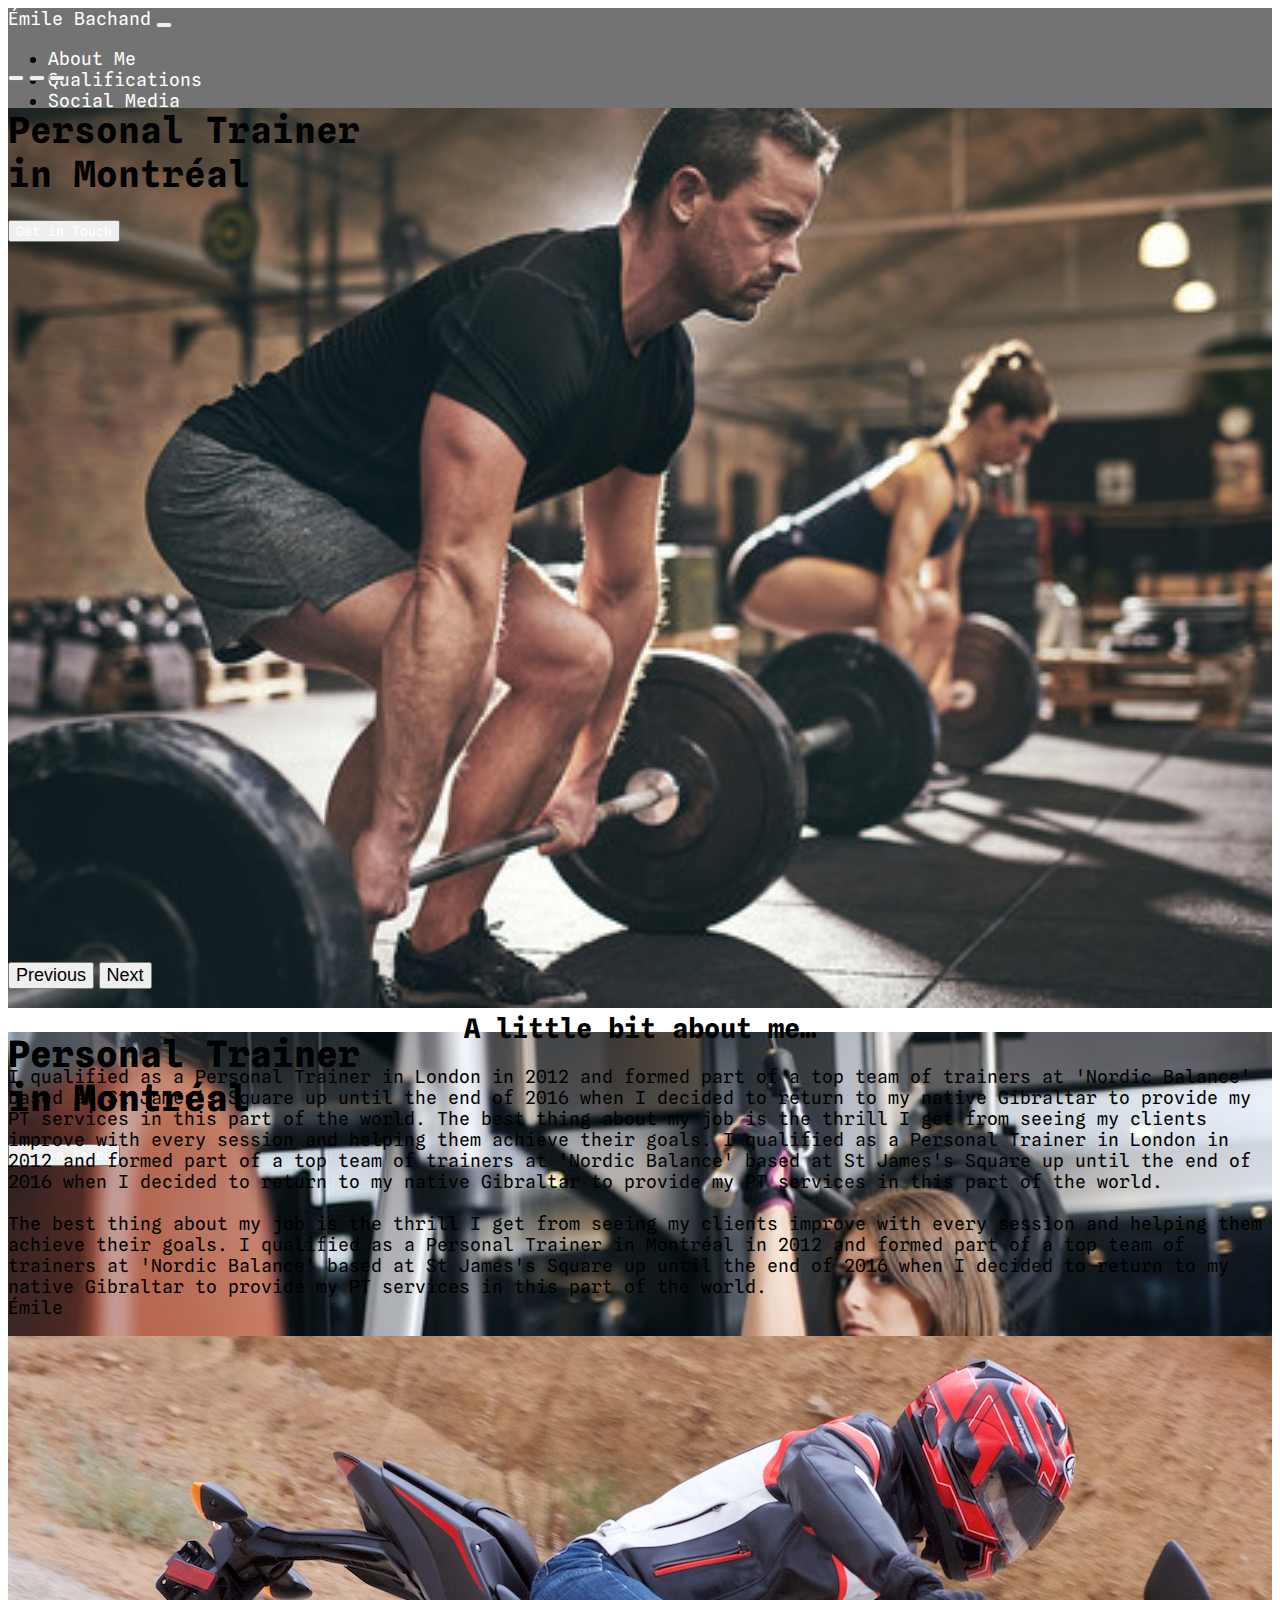
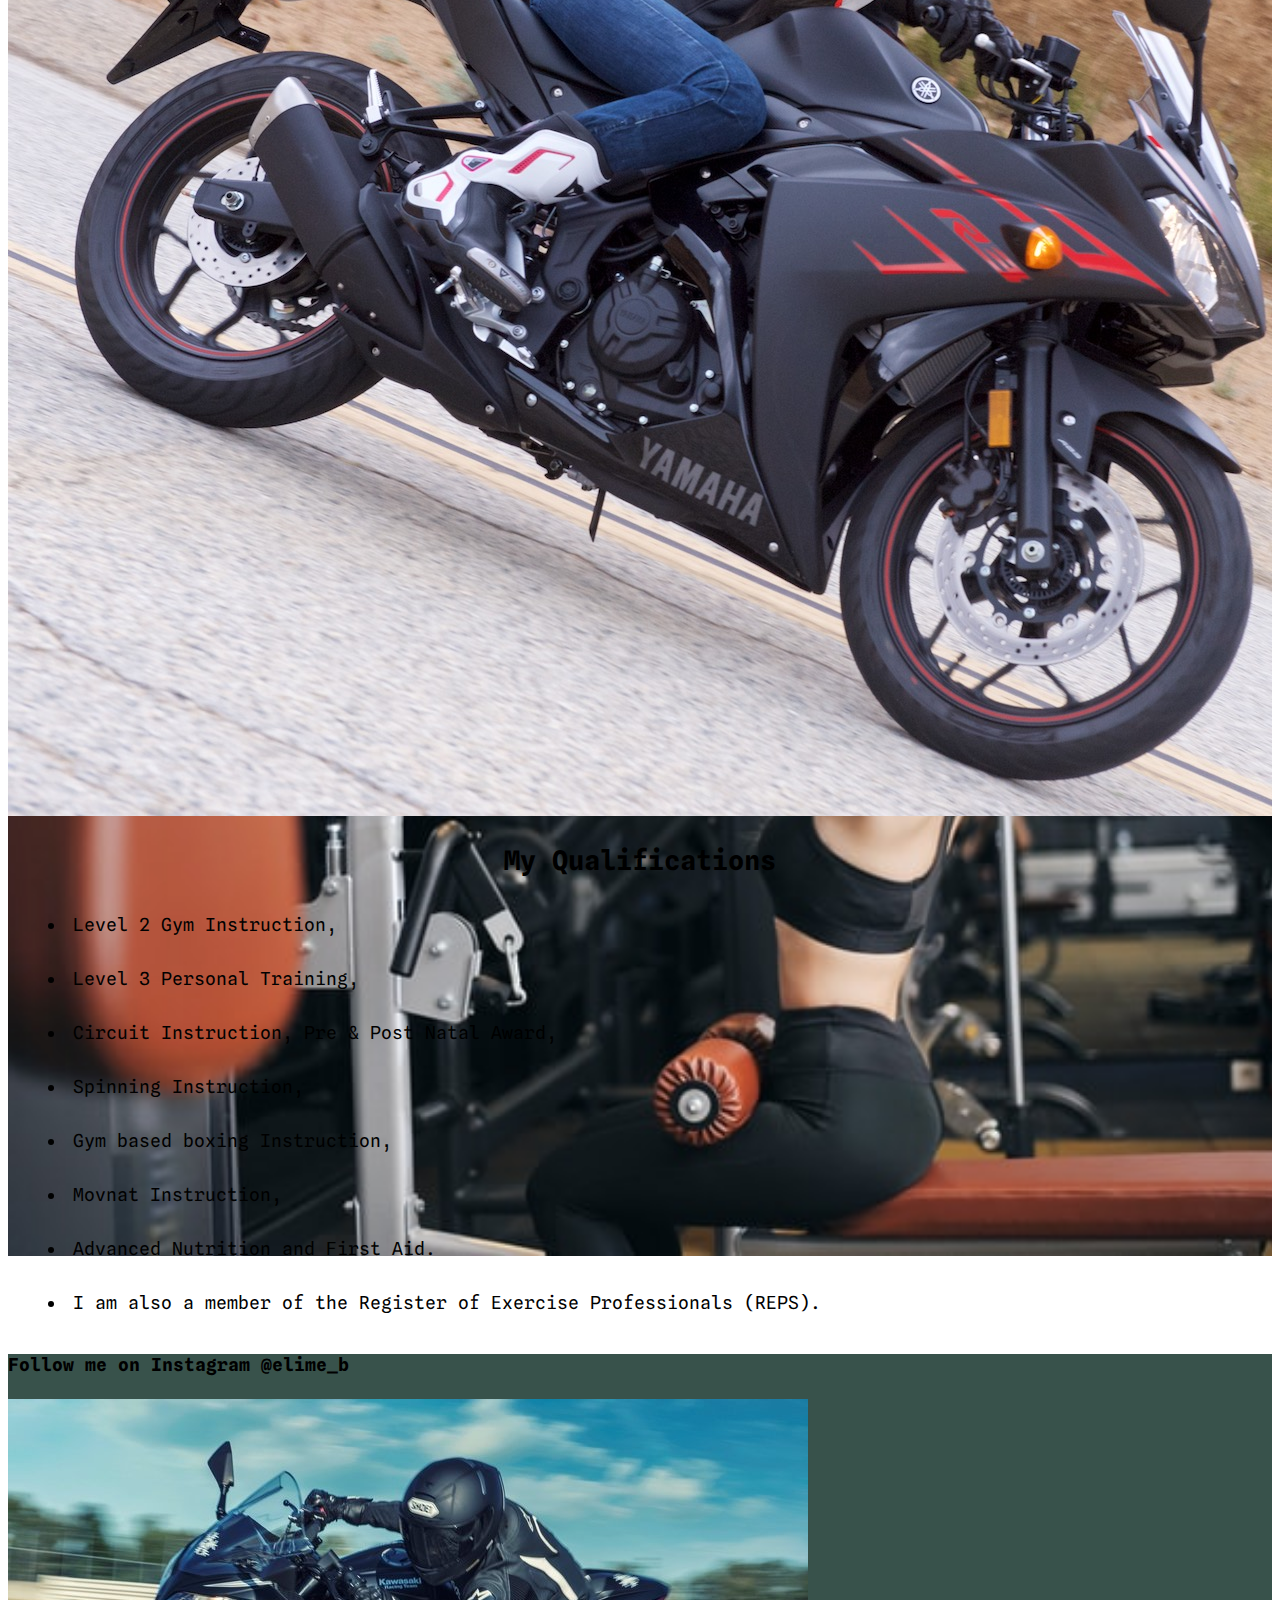
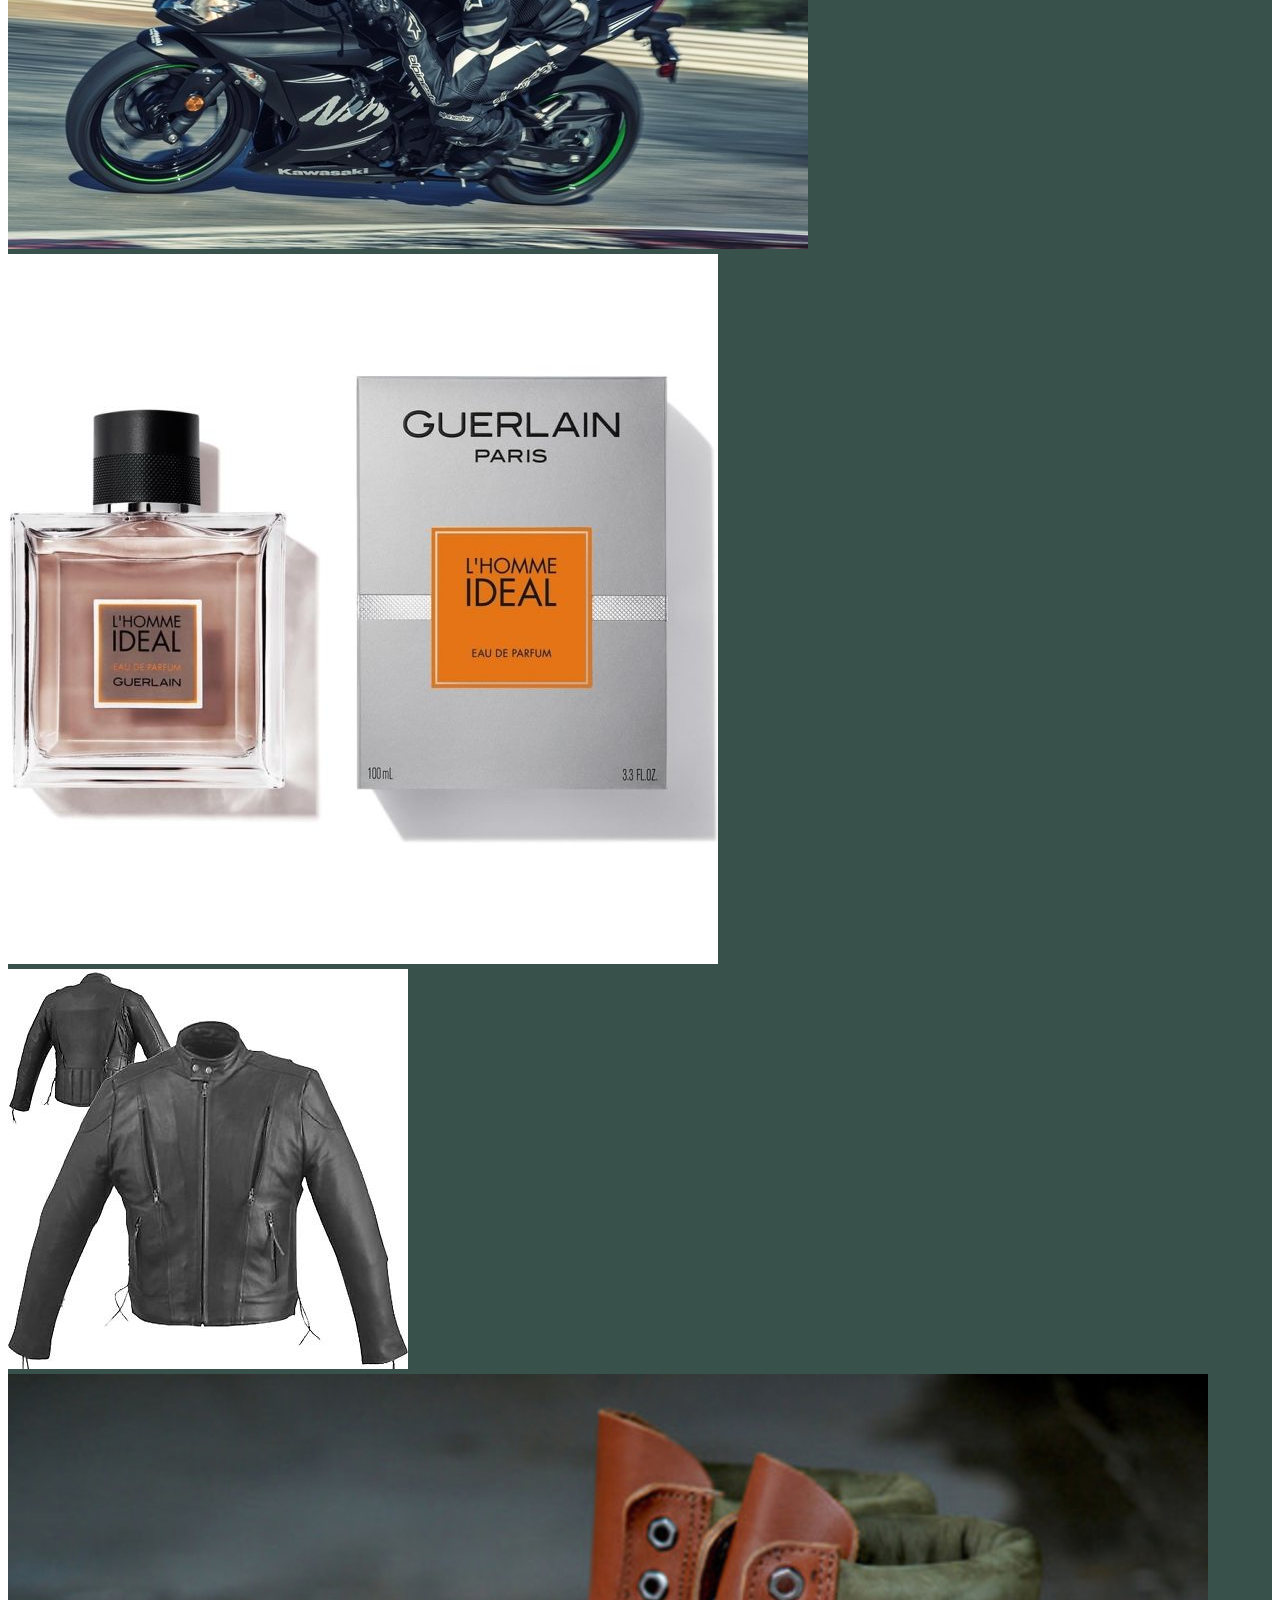
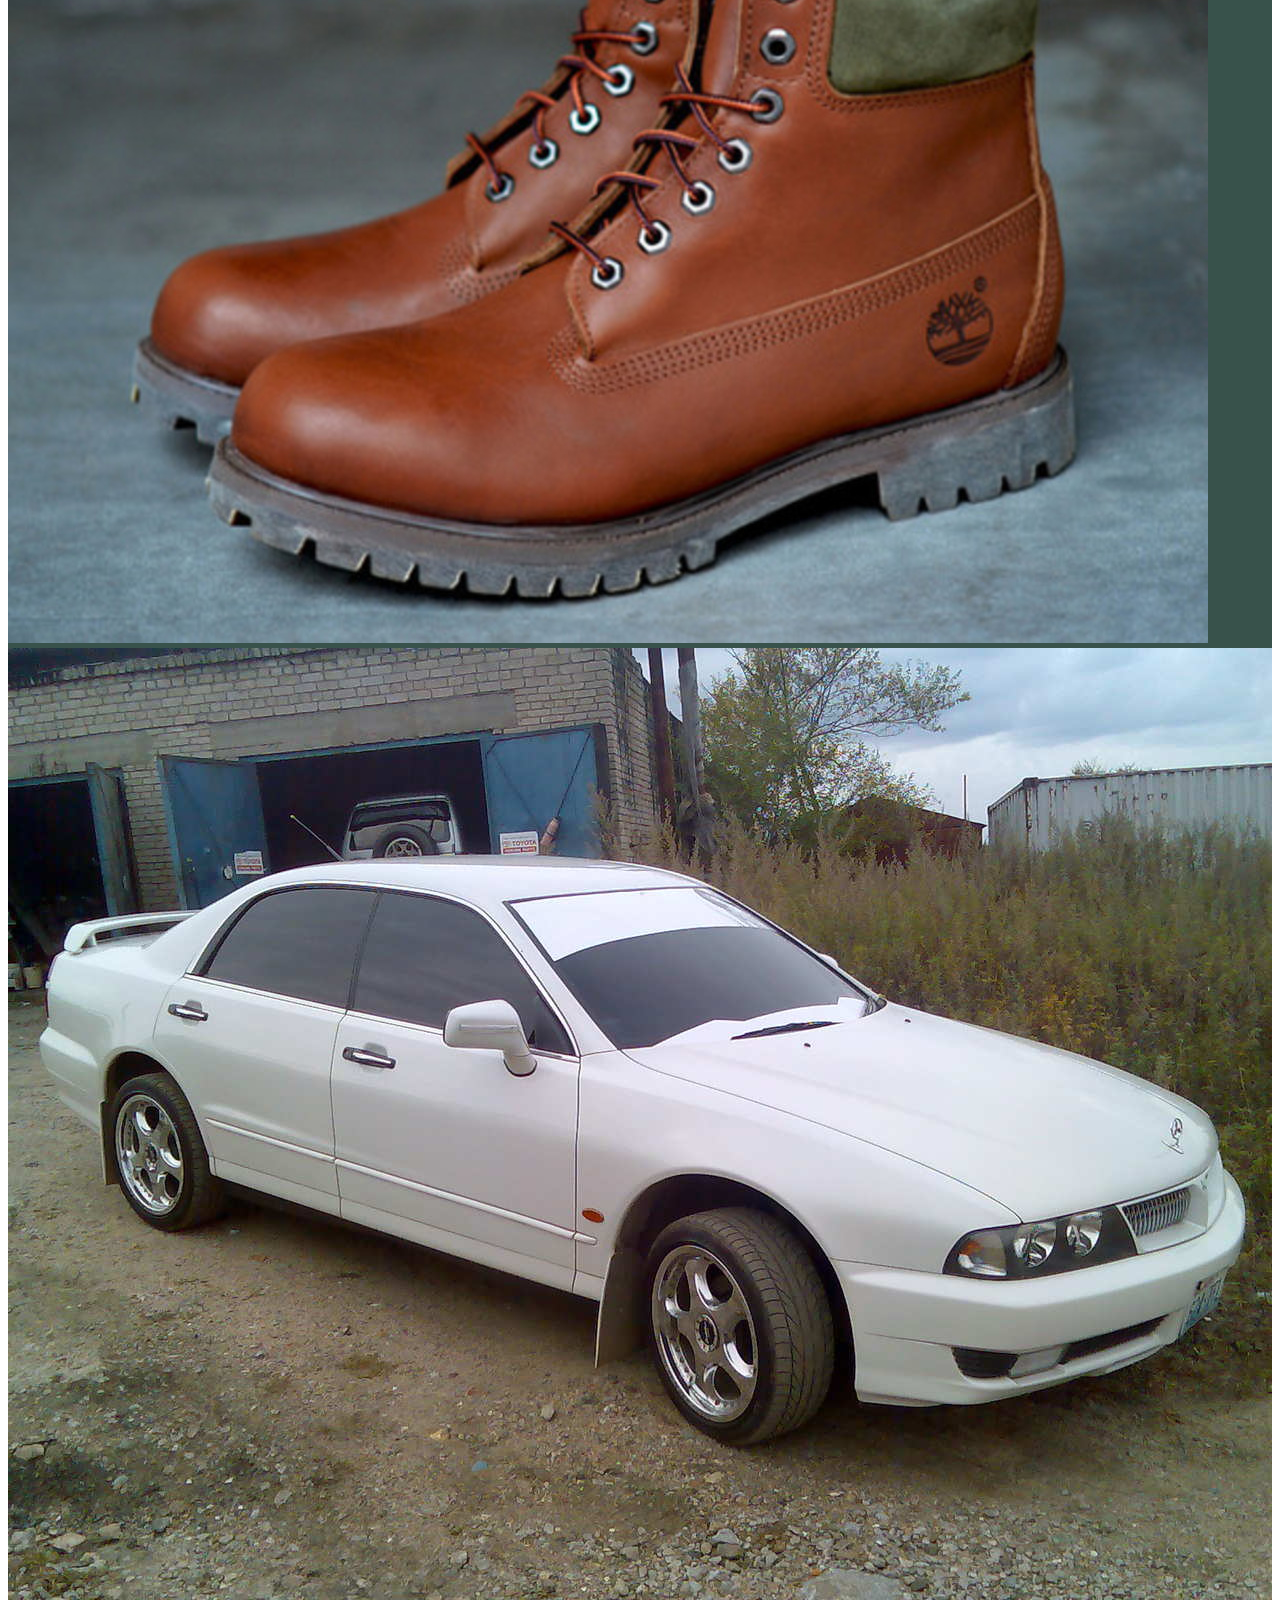
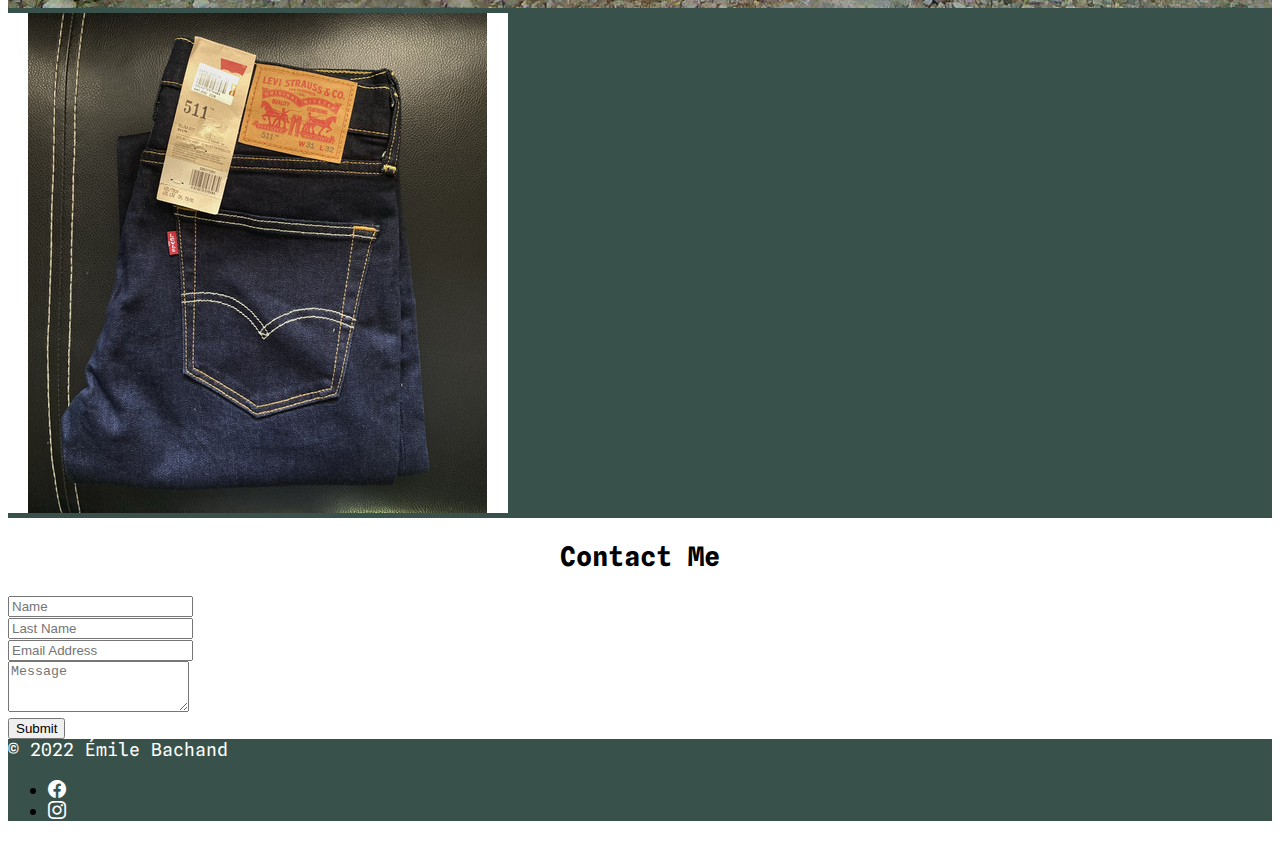
<file: index.html>
<!DOCTYPE html>
<html lang="fr">
<head>
    <meta charset="UTF-8">
    <meta http-equiv="X-UA-Compatible" content="IE=edge">
    <meta name="viewport" content="width=device-width, initial-scale=1.0">
    <link href="https://cdn.jsdelivr.net/npm/bootstrap@5.1.3/dist/css/bootstrap.min.css" rel="stylesheet" integrity="sha384-1BmE4kWBq78iYhFldvKuhfTAU6auU8tT94WrHftjDbrCEXSU1oBoqyl2QvZ6jIW3" crossorigin="anonymous">
    <link rel="stylesheet" href="css/main.css">
    <link rel="stylesheet" href="js/bootstrap.js">
    <link rel="stylesheet" href="https://cdn.jsdelivr.net/npm/bootstrap-icons@1.8.1/font/bootstrap-icons.css">
    <link rel="preconnect" href="https://fonts.googleapis.com">
    <link rel="preconnect" href="https://fonts.gstatic.com" crossorigin>
    <link rel="preconnect" href="https://fonts.googleapis.com">
    <link rel="preconnect" href="https://fonts.gstatic.com" crossorigin>
    <link rel="preconnect" href="https://fonts.googleapis.com">
    <link href="https://fonts.googleapis.com/css2?family=Nunito:wght@700&display=swap" rel="stylesheet">
    <link href="https://fonts.googleapis.com/css2?family=Spline+Sans+Mono:wght@600&display=swap" rel="stylesheet">

    <title>Émile Bachand</title>

    <style>
      #carouselExampleIndicators, 
      .carousel-inner,
      .carousel-item,
      .carousel-item .active { 
        height: 100vh;
      }
     
      .carousel-item:nth-child(1) {
        background-image: url(./img/hero.jpeg);
        background-repeat: no-repeat;
        background-position: center center;
        background-size: cover;
        
      }
      .carousel-item:nth-child(2) {
        background-image: url(./img/image.jpg);
        background-repeat: no-repeat;
        background-position: center center;
        background-size: cover;
        
      }
      .carousel-item:nth-child(3) {
        background-image: url(./img/sule-makaroglu-YFmvjO3TP_s-unsplash.jpg);
        background-repeat: no-repeat;
        background-position: center center;
        background-size: cover;
        
      }

/*Navbar transparent*/
      #carouselExampleIndicators {
        margin-top: -66.6px;
      }
      .navbar {
        z-index: 100;
      }

    </style>
    
  </head>
<body>

  <!-- Navbar start-->
  <nav class="cc-navbar navbar navbar-expand-lg w-100 navbar-dark">
    <div class="container-fluid">
      <a class="navbar-brand text-uppercase fw-bolder" href="#">Émile Bachand</a>
      <button class="navbar-toggler" type="button" data-bs-toggle="collapse" data-bs-target="#navbarSupportedContent" aria-controls="navbarSupportedContent" aria-expanded="false" aria-label="Toggle navigation">
        <span class="navbar-toggler-icon"></span>
      </button>
      <div class="collapse navbar-collapse" id="navbarSupportedContent">
        <ul class="navbar-nav ms-auto mb-2 mb-lg-0">
          <li class="nav-item ">
            <a class="nav-link active" aria-current="page" href="#about-me">About Me</a>
          </li>
          <li class="nav-item ">
            <a class="nav-link" href="#qualifications">Qualifications</a>
          </li>
          <li class="nav-item ">
            <a class="nav-link" href="#social-media">Social Media</a>
          </li>
        </ul>
       
      </div>
    </div>
  </nav>
    
<!-- Navbar end-->

<!-- Carousel start -->
  <div class="row">
<div id="carouselExampleIndicators" class="carousel slide shadow-5-strong" data-bs-ride="carousel">
  <div class="carousel-indicators shadow-5-strong">
    <button type="button" data-bs-target="#carouselExampleIndicators" data-bs-slide-to="0" class="active" aria-current="true" aria-label="Slide 1"></button>
    <button type="button" data-bs-target="#carouselExampleIndicators" data-bs-slide-to="1" aria-label="Slide 2"></button>
    <button type="button" data-bs-target="#carouselExampleIndicators" data-bs-slide-to="2" aria-label="Slide 3"></button>
  </div>
  <div class="carousel-inner">
  <div class="carousel-item active">
  <div class="d-flex justify-content-center align-items-center h-100">
  <div class="text-white text-center">
  <h1 class="mb-4">Personal Trainer<br>in Montréal</h1>
  <button type="button" class="btn btn-outline-light text-uppercase"><a href="#contact">Get in Touch</a></button>
    </div>
    </div>
    </div>
    <div class="carousel-item">
      <div class="d-flex justify-content-center align-items-center h-100">
        <div class="text-white text-center">
        <h1 class="mb-4">Personal Trainer<br>in Montréal</h1>
        <button type="button" class="btn btn-outline-light text-uppercase"><a href="#contact">Get in Touch</a></button>
          </div>
          </div>
    </div>

    <div class="carousel-item">
      <div class="d-flex justify-content-center align-items-center h-100">

        <div class="text-white text-center">
        <h1 class="mb-4">Personal Trainer<br>in Montréal</h1>
        <button type="button" class="btn btn-outline-light text-uppercase"><a href="#contact">Get in Touch</a></button>
          </div>
          </div>
    </div>
    </div>
    <div class="carousel-item">
      <div class="d-flex justify-content-center align-items-center h-100">

        <div class="text-white text-center">
        <h1 class="mb-4">Personal Trainer<br>in Montréal</h1>
        <button type="button" class="btn btn-outline-light text-uppercase"><a href="#contact">Get in Touch</a></button>
          </div>
          </div>
    </div>
    </div>
  
  <button class="carousel-control-prev" type="button" data-bs-target="#carouselExampleIndicators" data-bs-slide="prev">
    <span class="carousel-control-prev-icon" aria-hidden="true"></span>
    <span class="visually-hidden">Previous</span>
  </button>
  <button class="carousel-control-next" type="button" data-bs-target="#carouselExampleIndicators" data-bs-slide="next">
    <span class="carousel-control-next-icon" aria-hidden="true"></span>
    <span class="visually-hidden">Next</span>
  </button>
</div>
</div>

<!-- Carousel end -->

<!-- Text section start -->

<main>
<section class="available py-5" id="about-me">
  <div class="container">
      <div class="card mb-3 border-0 rounded-0">
  <div class="card mb-3 border-0 rounded-0 ">
    <div class="row justify-content-center">
      <div class="col-md-6 col-md-8 col-lg-8">
        <div class="card-body ">
          <h2 class="card-title">A little bit about me… </h2>
          <p class="card-text">I qualified as a Personal Trainer in London in 2012 and formed part of a top team of trainers at 'Nordic Balance' based at St James's Square up until the end of 2016 when I decided to return to my native Gibraltar to provide my PT services in this part of the world.
            
            The best thing about my job is the thrill I get from seeing my clients improve with every session and helping them achieve their goals.  
            I qualified as a Personal Trainer in London in 2012 and formed part of a top team of trainers at 'Nordic Balance' based at St James's Square up until the end of 2016 when I decided to return to my native Gibraltar to provide my PT services in this part of the world.
            <br>
            <br>
            The best thing about my job is the thrill I get from seeing my clients improve with every session and helping them achieve their goals.  
            I qualified as a Personal Trainer in Montréal in 2012 and formed part of a top team of trainers at 'Nordic Balance' based at St James's Square up until the end of 2016 when I decided to return to my native Gibraltar to provide my PT services in this part of the world.
            
            <br>Émile</p>
        </div>
      </div>
    </div>
  </div>
</div>
</div>
  </section>
  <!-- Text section end -->

  <!-- Second-Image section start -->

  <div class="container-fluid">
    <div class="row">
  <img src="./img/yamaha.jpg" class="img-fluid" alt="Image fitness men" style="padding:0px ;">
  </div>
  </div>
    <!-- Second-Image section end -->

  <!-- Second text section start -->
<section class="available py-5 ps-4 pe-4 justify-content-center align-items-center text-center" id="qualifications">
  <div class="container">
     <div class="row">
          <h2>My Qualifications</h2>
            <ul style="list-style-position: inside; line-height: 3em;">
               <li>Level 2 Gym Instruction,</li>
                 <li>Level 3 Personal Training,</li>
                   <li>Circuit Instruction, Pre & Post Natal Award,</li> 
                <li>Spinning Instruction,</li>
              <li>Gym based boxing Instruction,</li>
            <li>Movnat Instruction,</li> 
          <li>Advanced Nutrition and First Aid.</li>
        <li>I am also a member of the Register of Exercise Professionals (REPS).</ul>
          </ul>
      </div>
     </div>
  </section>
  <!-- Second text section end -->

  <!-- Image card start -->
  <div class="container-fluid cc-section-insta pt-5 pb-5 ">
  <div class="text-white text-center pb-4">
  <h4>Follow me on Instagram @elime_b</h4>
  </div>
    <div class="row row-cols-2 row-cols-md-3 row-cols-sm-3 g-3 me-5 ms-5 justify-content-center ">
    <div class="col">
      <div class="card w-100 h-100">
        <img src="./img/kawasali.jpg" class="card-img-top w-100 h-100" alt="...">
    
      </div>
    </div>
    <div class="col">
      <div class="card w-100 h-100">
        <img src="./img/guerlain.jpg" class="card-img-top w-100 h-100" alt="...">
        
      </div>
    </div>
    <div class="col">
      <div class="card w-100 h-100">
        <img src="./img/leather.jpg" class="card-img-top w-100 h-100" alt="...">
        
      </div>
    </div>
    <div class="col">
      <div class="card w-100 h-100">
        <img src="./img/boots.jpg" class="card-img-top w-100 h-100" alt="...">
        
      </div>
    </div><div class="col">
      <div class="card w-100 h-100">
        <img src="./img/diamante.JPG" class="card-img-top w-100 h-100" alt="...">
        
      </div>
    </div>
    <div class="col">
      <div class="card w-100 h-100">
        <img src="./img/levis.jpg" class="card-img-top w-100 h-100" alt="...">
        
      </div>
    </div>
    
  </div>
  </div>

<!-- Image card end -->

<!-- Contact section start-->
<div class="container mt-5" id="contact" >
  <h2>Contact Me</h2>
<form class="row g-3 mb-5 justify-content-center" action="https://formsubmit.co/dilshadca@gmail.com" method="POST">
  <div class="col-md-4">
  <input type="text" name="name"  class="form-control" placeholder="Name" required>
  </div>
  <div class="col-md-4">
    <input type="text" name="name"  class="form-control" placeholder="Last Name" required>
    </div>
  <div class="col-md-8">
  <input type="email" name="email" class="form-control" placeholder="Email Address" required>
  </div>
  <div class="col-md-8">
  <textarea class="form-control" name="comments" rows="3" placeholder="Message" required></textarea> 
  </div>
  <input type="hidden" name="_next" value="https://emile-massumov.github.io/fitness2-bootstrap5/thankyou.html">
  <div class="col-md-4 col-md-8 col-lg-8">
  <button type="submit"class="btn btn-primary">Submit</button>
  </div>
</form>
</div>
<!-- Contact section end-->

<!-- Section Footer  start-->
<footer class="footer text-white cc-section-insta" id="social-media">
  <div class="container-custom d-flex justify-content-between align-items-center p-3 border-highlight footer__color__home">
    <div class="col-md-4 d-flex align-items-center">
      <a href="/" class="me-2 text-white text-decoration-none">
        <span>&copy; 2022 Émile Bachand</span>
</a>
  </div>
  <ul class="nav col-md-4 justify-content-end list-unstyled d-flex text-white">
    <li class="ms-3"><a class="text-white" href="https://www.facebook.com/emile.bachand.9" target="_blank"><i class="bi bi-facebook fa-5x"></i></a></li>
    <li class="ms-3"><a class="text-white" href="https://www.instagram.com/elime_b/" target="_blank"><i class="bi bi-instagram"></i></a></li>
</ul>
</div>
</footer>
<!-- Section Footer  end-->
<script src="https://cdn.jsdelivr.net/npm/bootstrap@5.1.3/dist/js/bootstrap.bundle.min.js" integrity="sha384-ka7Sk0Gln4gmtz2MlQnikT1wXgYsOg+OMhuP+IlRH9sENBO0LRn5q+8nbTov4+1p" crossorigin="anonymous"></script>
</body>
</html>
</file>
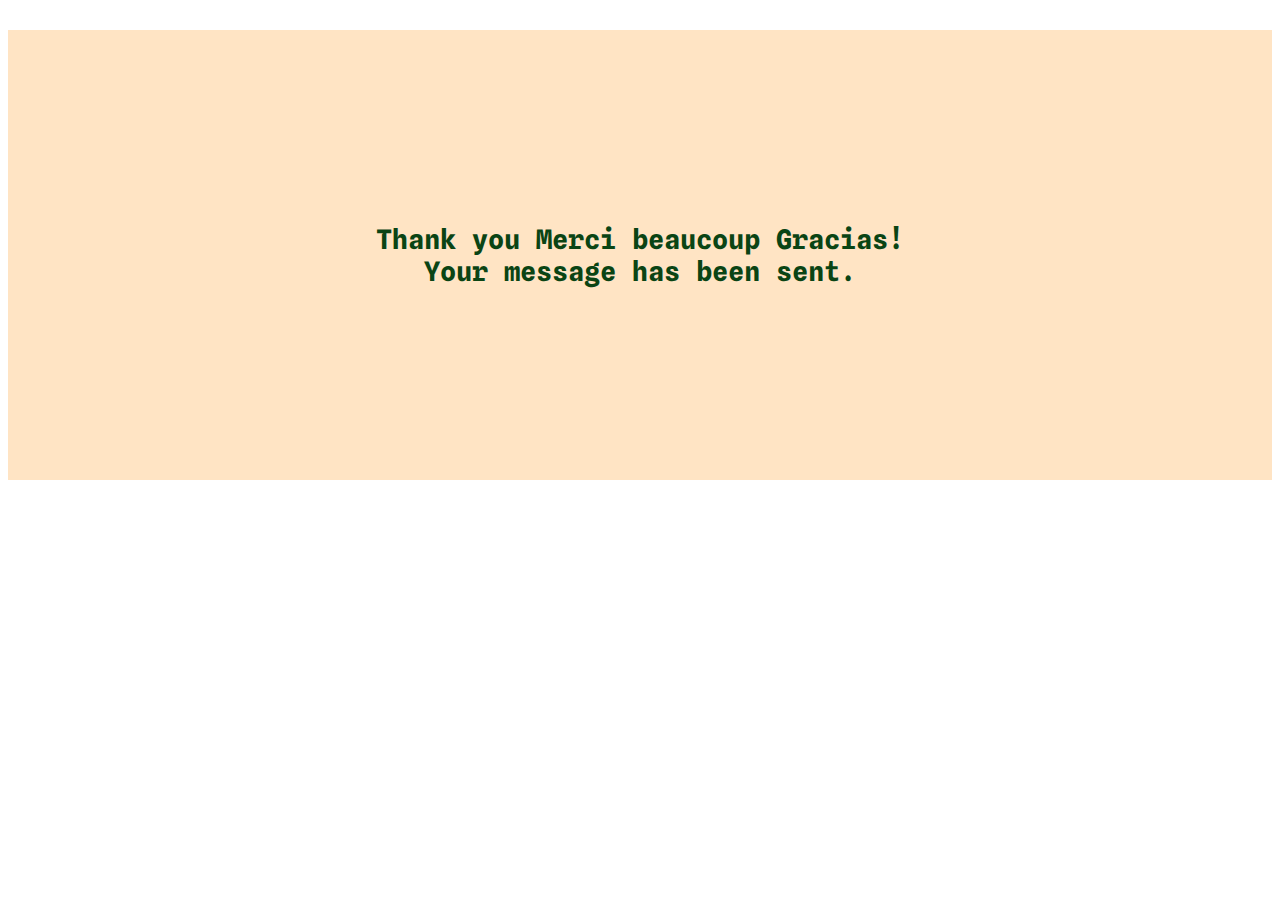
<file: thankyou.html>
<!DOCTYPE html>
<html lang="fr">
<head>
    <meta charset="UTF-8">
    <meta http-equiv="X-UA-Compatible" content="IE=edge">
    <meta name="viewport" content="width=device-width, initial-scale=1.0">
    <link href="https://cdn.jsdelivr.net/npm/bootstrap@5.1.3/dist/css/bootstrap.min.css" rel="stylesheet" integrity="sha384-1BmE4kWBq78iYhFldvKuhfTAU6auU8tT94WrHftjDbrCEXSU1oBoqyl2QvZ6jIW3" crossorigin="anonymous">
    <link rel="stylesheet" href="css/main.css">
    <link rel="stylesheet" href="js/bootstrap.js">
    <link rel="stylesheet" href="https://cdn.jsdelivr.net/npm/bootstrap-icons@1.8.1/font/bootstrap-icons.css">
    <link rel="preconnect" href="https://fonts.googleapis.com">
    <link rel="preconnect" href="https://fonts.gstatic.com" crossorigin>
    <link rel="preconnect" href="https://fonts.googleapis.com">
    <link rel="preconnect" href="https://fonts.gstatic.com" crossorigin>
    <link rel="preconnect" href="https://fonts.googleapis.com">
    <link href="https://fonts.googleapis.com/css2?family=Nunito:wght@700&display=swap" rel="stylesheet">
    <link href="https://fonts.googleapis.com/css2?family=Spline+Sans+Mono:wght@600&display=swap" rel="stylesheet">

    <title>Thank you page</title>
    
  </head>
  <body>
    <div class="container cc-thank-you">
 <h2 class="thank-you">Thank you Merci beaucoup Gracias</beaucoup-Gracias>!<br>Your message has been sent.</h2>
      </div>
  </body>
  </html>
</file>
<file: css/main.css>
html, body {
  max-width: 100%;
  overflow-x: hidden;
  font-size: 18px;
}



  strong, 
  a,
  h1,
  h2,
  h4,
  p,
  li
   {
    font-family: 'Spline Sans Mono', monospace;
  }
  
  a {
     text-decoration: none;
     color: #fff;

  }
  h2 {
    text-align: center;
  }


    .cc-navbar {
      background-color: rgba(0, 0, 0, 0.55);
  }

.cc-section-insta {
  background-color: #38524b;
}

.nav-link {
  color: #fff !important;
}

span {
  font-size: 8px;
}

/*Thank you page*/
.thank-you {
  display: flex;
  justify-content: center;
  align-items: center;
  text-align: center;
  height: 50vh;
  color: rgb(10, 68, 20);
}

.cc-thank-you {
  background-color: bisque;
}


  @media (min-width: 1200px) { 
    
    span {
      font-size: 18px;
    }
  
   
 
}
</file>
